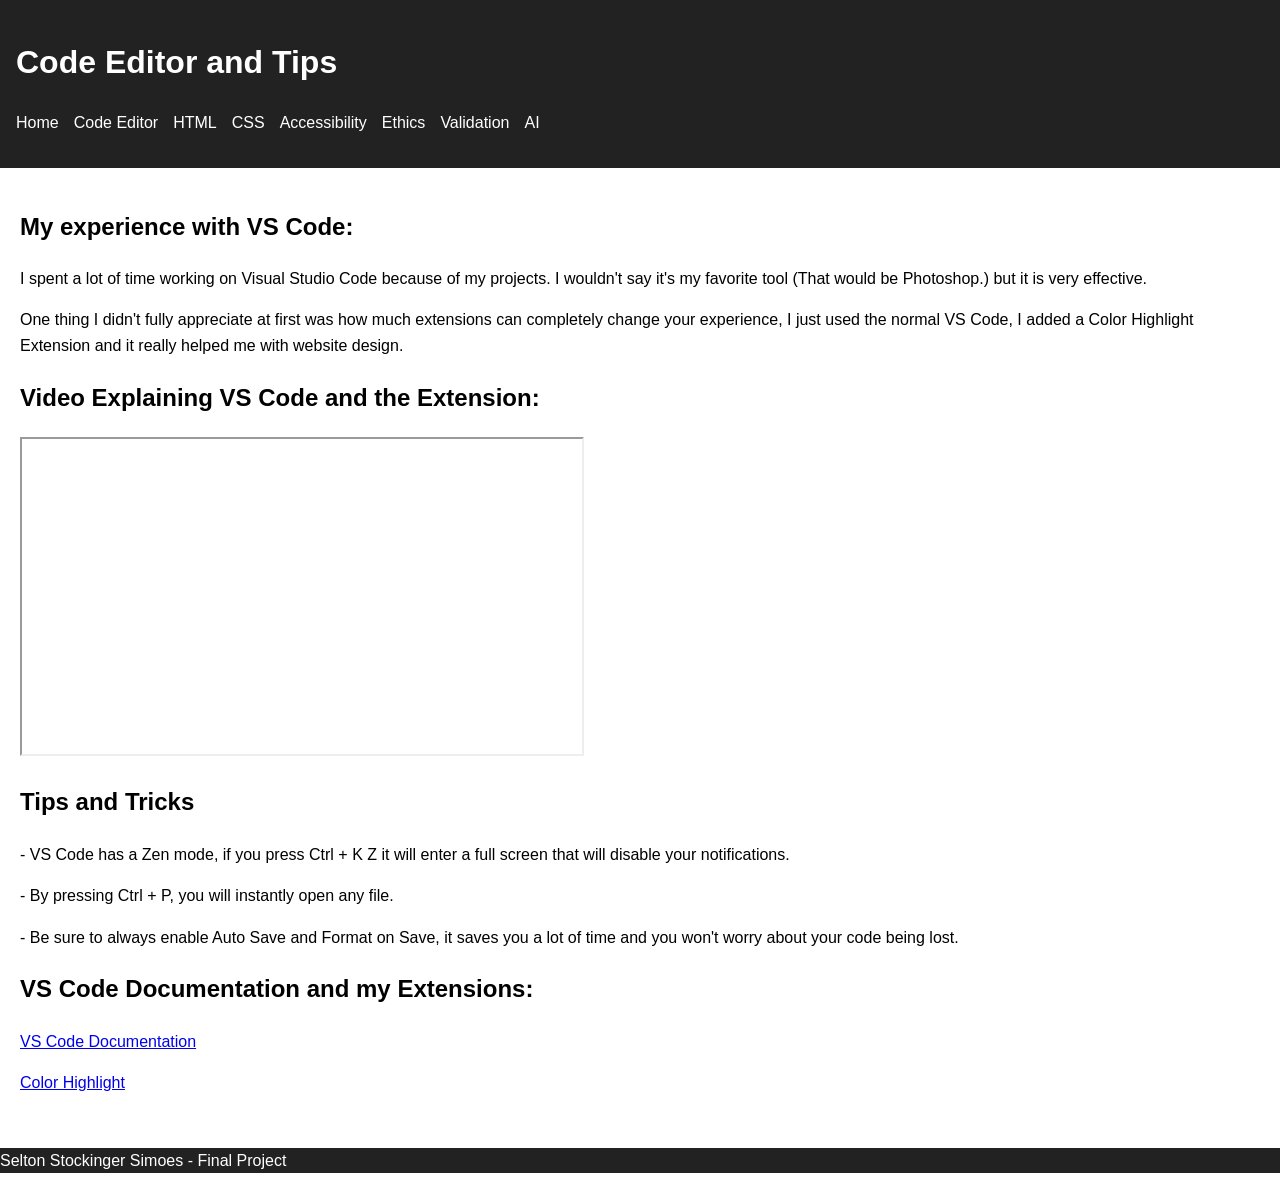
<file: codeditor.html>
<!-- Code EDITOR.-->
 <!DOCTYPE html>
 <html lang="en">
<head>
  <meta charset="UTF-8">
  <meta name="viewport" content="width=device-width, initial-scale=1.0">
  <title>Code Editor</title>
  <link rel="stylesheet" href="styles.css">
</head>
<body>
<header>
  <h1>Code Editor and Tips</h1>
  <nav>
    <ul>
      <li><a href="index.html">Home</a></li>
      <li><a href="codeditor.html">Code Editor</a></li>
      <li><a href="semantic.html">HTML</a></li>
      <li><a href="responsive.html">CSS</a></li>
      <li><a href="accessibility.html">Accessibility</a></li>
      <li><a href="ethics.html">Ethics</a></li>
      <li><a href="validation.html">Validation</a></li>
      <li><a href="ai.html">AI</a></li>
    </ul>
  </nav>
  <!-- I was thinking of making the UI just go back to home, but its better for a website to have all of them available.-->
</header>

<main>
  <section>
    <h2>My experience with VS Code:</h2>
    <p>I spent a lot of time working on Visual Studio Code because of my projects. I wouldn't say it's my favorite tool (That would be Photoshop.) but it is very effective.</p>
    <p>One thing I didn't fully appreciate at first was how much extensions can completely change your experience, I just used the normal VS Code, I added a Color Highlight Extension and it really helped me with website design. </p>
  </section>

  <section>
    <h2>Video Explaining VS Code and the Extension:</h2>
    <iframe width="560" height="315" src="https://youtu.be/yZE9TTq9rks" title="Codevideo" allowfullscreen></iframe>
  </section>

   <section>
    <h2> Tips and Tricks </h2>
    <p> - VS Code has a Zen mode, if you press Ctrl + K Z it will enter a full screen that will disable your notifications.</p>
    <p> - By pressing Ctrl + P, you will instantly open any file.</p>
    <p> - Be sure to always enable Auto Save and Format on Save, it saves you a lot of time and you won't worry about your code being lost.</p>
  </section>

    <section>
    <h2>VS Code Documentation and my Extensions:</h2>
     <p>
      <a href="https://code.visualstudio.com/docs" target="_blank">VS Code Documentation</a>
    </p>
    <p>
      <a href="https://marketplace.visualstudio.com/items?itemName=naumovs.color-highlight" target="_blank">Color Highlight</a>
    </p>
  </section>
</main>

<footer>
  <p>Selton Stockinger Simoes - Final Project</p>
</footer>
</body>
</html>
</file>
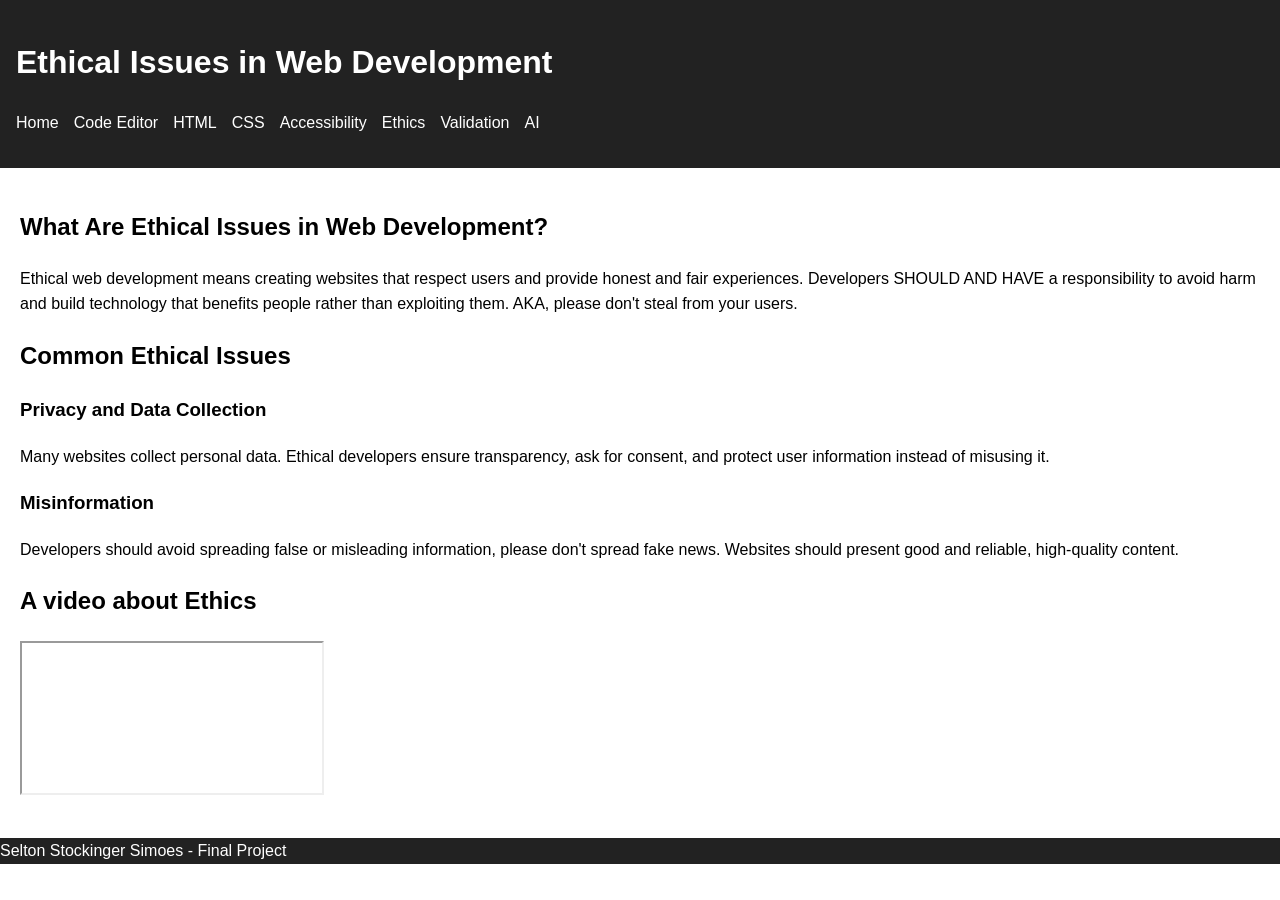
<file: ethics.html>
<!-- Ethical Issues -->
 <!DOCTYPE html>
 <html lang="en">
<head>
  <meta charset="UTF-8">
  <meta name="viewport" content="width=device-width, initial-scale=1.0">
  <title>Ethical issues in Web Development.</title>
  <link rel="stylesheet" href="styles.css">
  </head>
<body>
<header>
    <h1>Ethical Issues in Web Development</h1>
  <nav>
    <ul>
      <li><a href="index.html">Home</a></li>
      <li><a href="codeditor.html">Code Editor</a></li>
      <li><a href="semantic.html">HTML</a></li>
      <li><a href="responsive.html">CSS</a></li>
      <li><a href="accessibility.html">Accessibility</a></li>
      <li><a href="ethics.html">Ethics</a></li>
      <li><a href="validation.html">Validation</a></li>
      <li><a href="ai.html">AI</a></li>
    </ul>
  </nav>
</header>

<main>
<section>
  <h2>What Are Ethical Issues in Web Development?</h2>
  <p>
    Ethical web development means creating websites that respect users 
    and provide honest and fair experiences. Developers SHOULD AND HAVE a responsibility to avoid harm 
    and build technology that benefits people rather than exploiting them. AKA, please don't steal from your users.
  </p>
</section>

<!-- Tried doing a section + article instead of just section to see how it goes. -->
<section>
  <h2>Common Ethical Issues</h2>
  <article>
    <h3>Privacy and Data Collection</h3>
    <p>
      Many websites collect personal data. Ethical developers ensure transparency, 
      ask for consent, and protect user information instead of misusing it.
    </p>
  </article>

  <section>
    <h3>Misinformation</h3>
    <p>
      Developers should avoid spreading false or misleading information, please don't spread fake news. 
      Websites should present good and reliable, high-quality content.
    </p>
  </section>

<!-- I REALLY don't like GoDaddy, but their video is surprisingly good. -->
<section class="panel">
  <h2>A video about Ethics</h2>
  <iframe src="https://www.youtube.com/watch?v=Jty2GpqNxIo" 
    title="Lesson 1 - Ethical Website Development" allowfullscreen></iframe>
</section>
</main>
<footer>
  <p>Selton Stockinger Simoes - Final Project</p>
</footer>
</body>
</html>
</file>
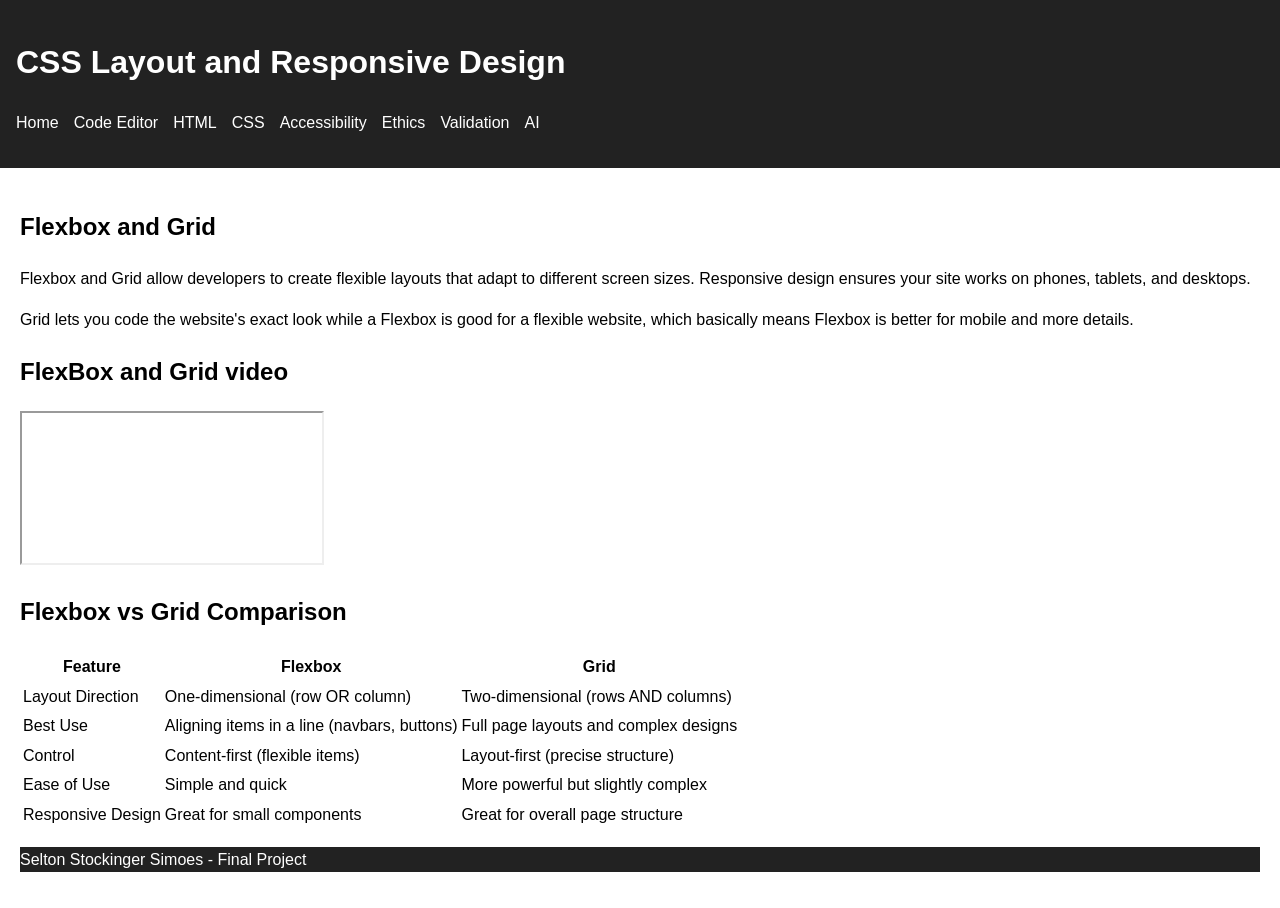
<file: responsive.html>
<!-- Responsive Design-->
 <!DOCTYPE html>
 <html lang="en">
<head>
  <meta charset="UTF-8">
  <meta name="viewport" content="width=device-width, initial-scale=1.0">
  <title>CSS Layout and Responsive Design.</title>
  <link rel="stylesheet" href="styles.css">
  </head>
<body>
  <header class="hero">
<h1>CSS Layout and Responsive Design</h1>
  <nav>
    <ul>
      <li><a href="index.html">Home</a></li>
      <li><a href="codeditor.html">Code Editor</a></li>
      <li><a href="semantic.html">HTML</a></li>
      <li><a href="responsive.html">CSS</a></li>
      <li><a href="accessibility.html">Accessibility</a></li>
      <li><a href="ethics.html">Ethics</a></li>
      <li><a href="validation.html">Validation</a></li>
      <li><a href="ai.html">AI</a></li>
    </ul>
  </nav>
  </header>
  <main>
  <section>
    <h2>Flexbox and Grid</h2>
    <p>Flexbox and Grid allow developers to create flexible layouts that adapt to different screen sizes. Responsive design ensures your site works on phones, tablets, and desktops.</p>
    <p> Grid lets you code the website's exact look while a Flexbox is good for a flexible website, which basically  means Flexbox is better for mobile and more details.</p>
  </section>

   <section class="panel">
    <h2>FlexBox and Grid video</h2>
    <iframe src="https://www.youtube.com/watch?v=JJSoEo8JSnc" title="Flexbox/Grid Quick Tutorial" allowfullscreen></iframe>
    <!-- I used this video the first time we started to do Flexbox and Grid styles. -->
  </section>

  <section>
    <!-- It doesn't look so nice in the website, BUT it'll work as an example.-->
  <h2>Flexbox vs Grid Comparison</h2>
  <table class="comparison-table">
    <thead>
      <tr>
        <th>Feature</th>
        <th>Flexbox</th>
        <th>Grid</th>
      </tr>
    </thead>
    <tbody>
      <tr>
        <td>Layout Direction</td>
        <td>One-dimensional (row OR column)</td>
        <td>Two-dimensional (rows AND columns)</td>
      </tr>
      <tr>
        <td>Best Use</td>
        <td>Aligning items in a line (navbars, buttons)</td>
        <td>Full page layouts and complex designs</td>
      </tr>
      <tr>
        <td>Control</td>
        <td>Content-first (flexible items)</td>
        <td>Layout-first (precise structure)</td>
      </tr>
      <tr>
        <td>Ease of Use</td>
        <td>Simple and quick</td>
        <td>More powerful but slightly complex</td>
      </tr>
      <tr>
        <td>Responsive Design</td>
        <td>Great for small components</td>
        <td>Great for overall page structure</td>
      </tr>
    </tbody>
  </table>
</section>

<footer>
  <p>Selton Stockinger Simoes - Final Project</p>
</footer>
</body>
</html>
</file>
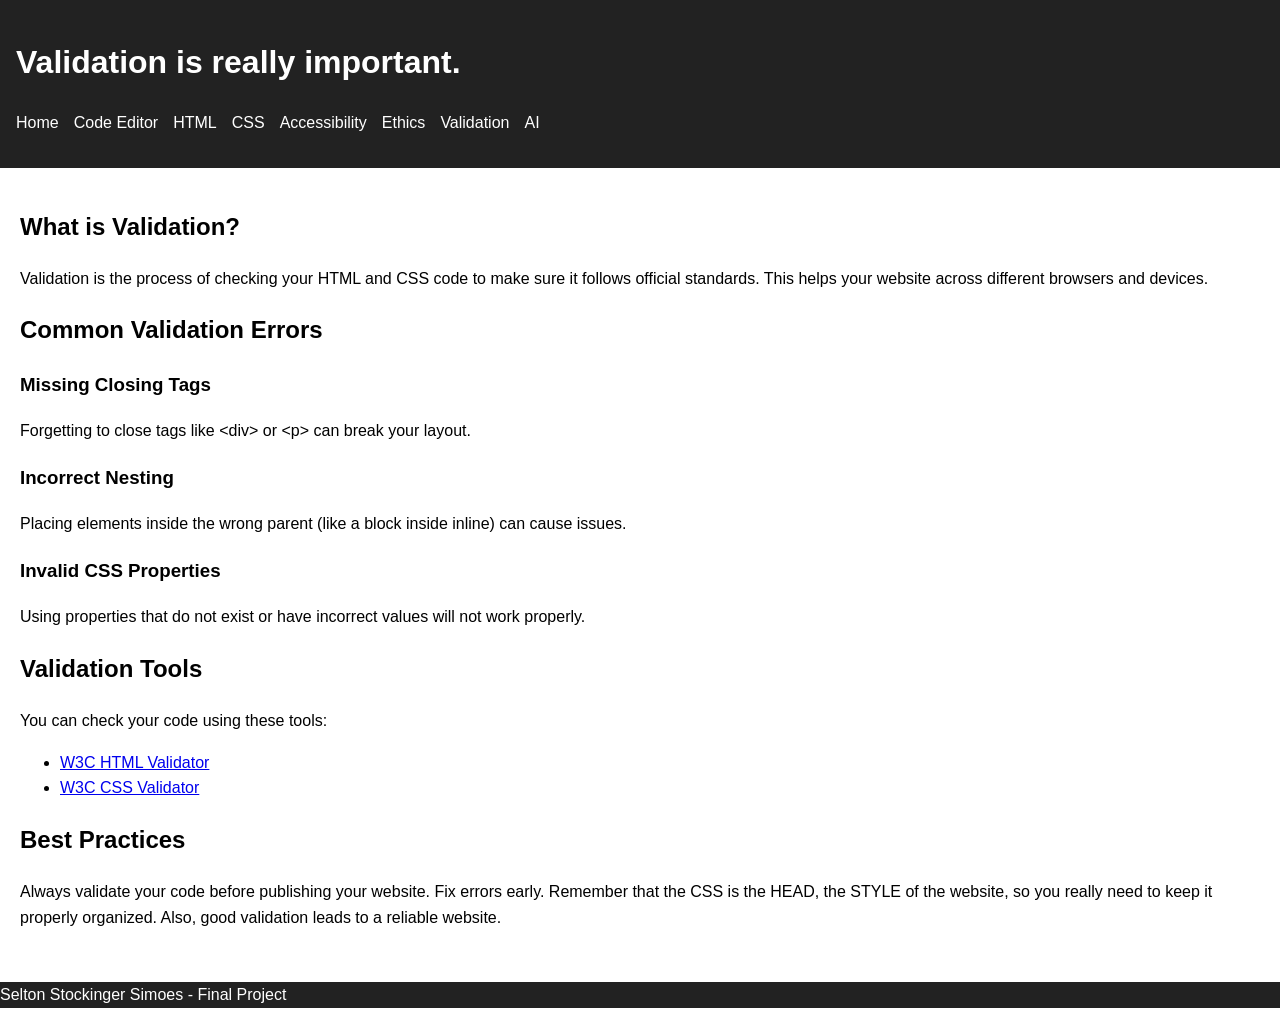
<file: validation.html>
<!-- Validation -->
 <!DOCTYPE html>
 <html lang="en">
<head>
  <meta charset="UTF-8">
  <meta name="viewport" content="width=device-width, initial-scale=1.0">
  <title>Validation is really important.</title>
  <link rel="stylesheet" href="styles.css">
  </head>
  <body>
<header>
    <h1>Validation is really important.</h1>
  <nav>
    <ul>
      <li><a href="index.html">Home</a></li>
      <li><a href="codeditor.html">Code Editor</a></li>
      <li><a href="semantic.html">HTML</a></li>
      <li><a href="responsive.html">CSS</a></li>
      <li><a href="accessibility.html">Accessibility</a></li>
      <li><a href="ethics.html">Ethics</a></li>
      <li><a href="validation.html">Validation</a></li>
      <li><a href="ai.html">AI</a></li>
    </ul>
  </nav>
</header>
   <main>
<section>
  <h2>What is Validation?</h2>
  <p>
    Validation is the process of checking your HTML and CSS code to make sure it follows official standards. 
    This helps your website across different browsers and devices.
  </p>
</section>

<section>
  <h2>Common Validation Errors</h2>
<!-- Had to search how to include tags on text properly without breaking my layout, it broke 2 or 3 times. -->
  <article>
    <h3>Missing Closing Tags</h3>
    <p>Forgetting to close tags like &lt;div&gt; or &lt;p&gt; can break your layout.</p>
  </article>

  <article>
    <h3>Incorrect Nesting</h3>
    <p>Placing elements inside the wrong parent (like a block inside inline) can cause issues.</p>
    <!-- The Family pizza had a very terrible problem because of that, I was trying to find and spent like, 30 minutes.-->
  </article>

  <article>
    <h3>Invalid CSS Properties</h3>
    <p>Using properties that do not exist or have incorrect values will not work properly.</p>
  </article>

</section>

<section>
  <h2>Validation Tools</h2>
  <p>You can check your code using these tools:</p>
  <ul>
    <li>
      <a href="https://validator.w3.org/" target="_blank">
        W3C HTML Validator
      </a>
    </li>
    <li>
      <a href="https://jigsaw.w3.org/css-validator/" target="_blank">
        W3C CSS Validator
      </a>
    </li>
  </ul>
</section>

<section>
  <h2>Best Practices</h2>
  <p>
    Always validate your code before publishing your website. Fix errors early.
    Remember that the CSS is the HEAD, the STYLE of the website, so you really need to keep it properly organized.
    Also, good validation leads to a reliable website.
  </p>
</section>
</main>
<footer>
    <p>Selton Stockinger Simoes - Final Project</p>
</footer>
</body>
</html>
</file>
<file: styles.css>
/* I was trying to find a better font but not sure if that would pass the WAVE check. */
body {
  font-family: Arial, sans-serif;
  margin: 0;
  line-height: 1.6;
}

header {
  background: #222;
  color: #fff;
  padding: 1rem;
}

nav ul {
  display: flex;
  list-style: none;
  padding: 0;
  flex-wrap: wrap;
}

nav li {
  margin-right: 15px;
}

nav a {
  color: white;
  text-decoration: none;
}

main {
  padding: 20px;
}

.grid {
  display: grid;
  grid-template-columns: repeat(auto-fit, minmax(150px, 1fr));
  gap: 15px;
}

.card {
  background: #f4f4f4;
  padding: 20px;
  text-align: center;
  text-decoration: none;
  color: #333;
  border-radius: 8px;
}

.card:hover {
  background: #ddd;
}

/* This works as the hover color change!! */
a:hover {
  color: rgb(221, 123, 11);
}

iframe {
  max-width: 100%;
}

footer {
  background: #222;
  color: white;
}
</file>
